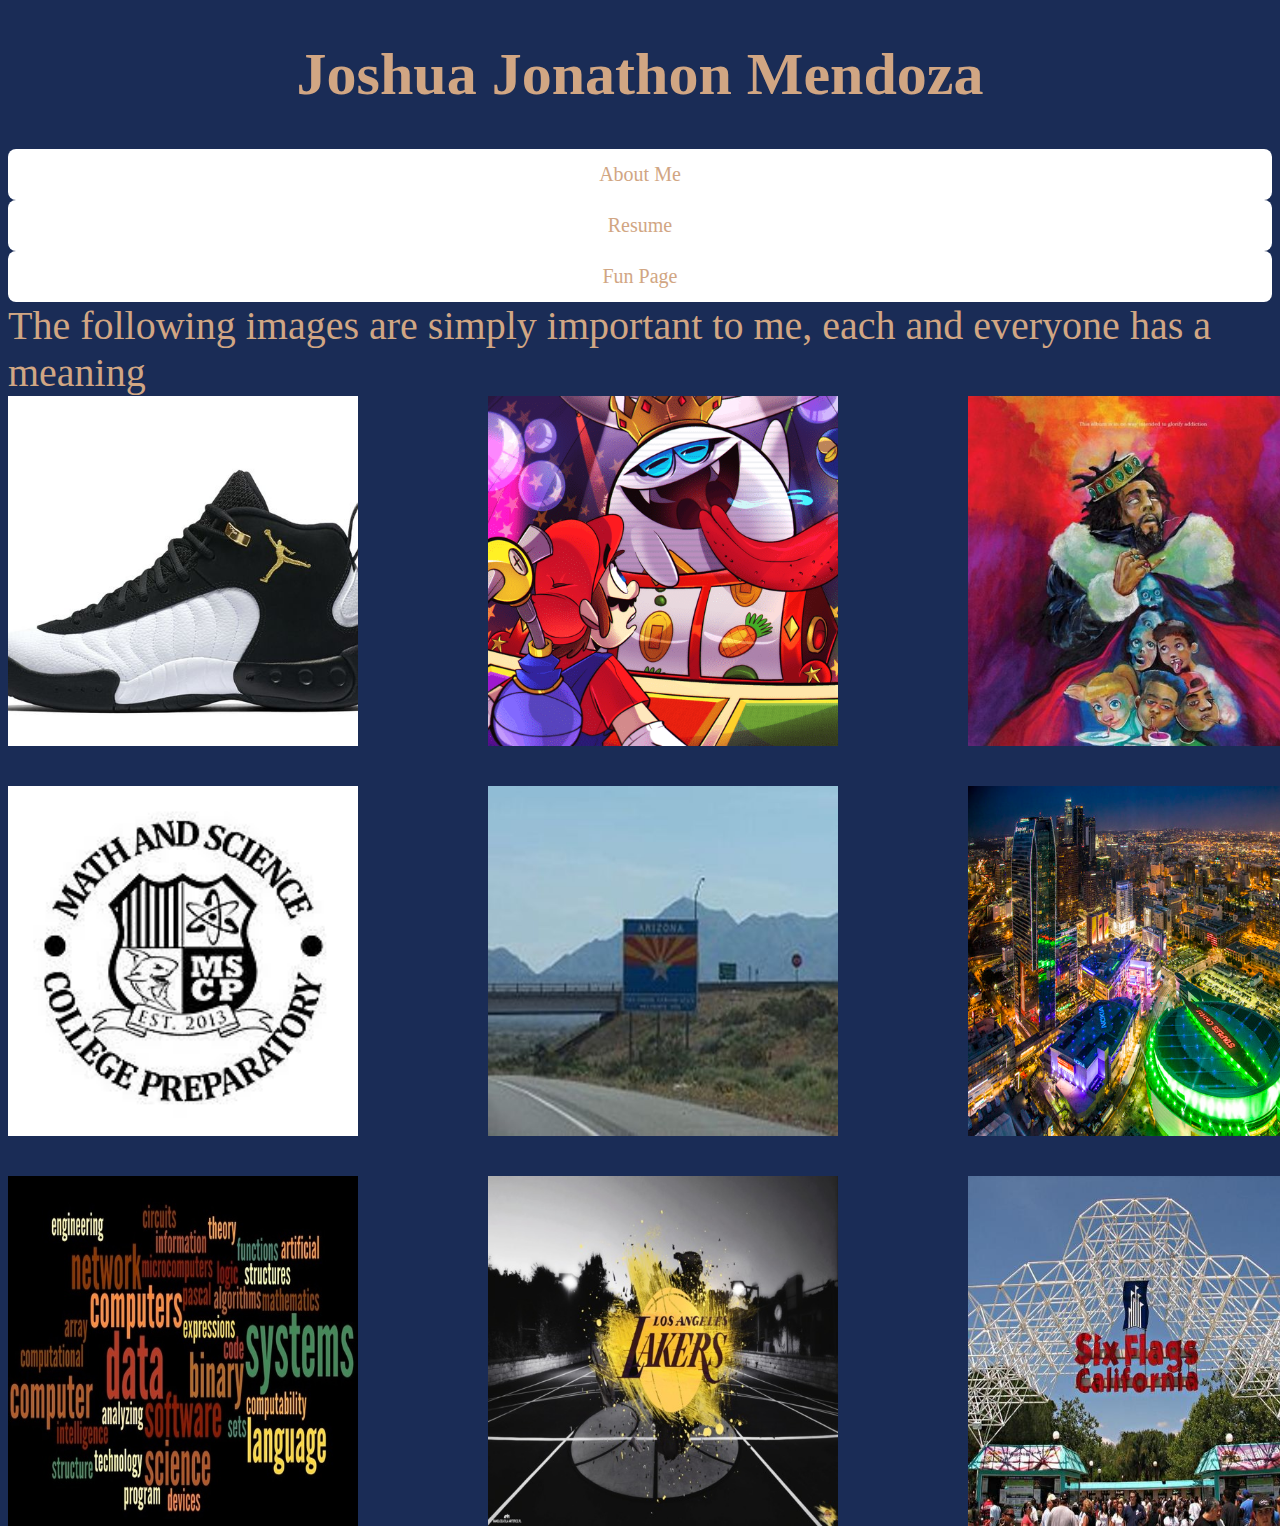
<file: index.html>
<!DOCTYPE html>
<html>

<head>
  <link href="index.css" type="text/css" rel="stylesheet">
  
  <title>Joshua's Webpage</title> 
  
  
  
  
  </head>
  <html>
  <body>
 
  <h1><center>Joshua Jonathon Mendoza</center> </h1>
  
  <div class="share">
  <a href= "Aboutme.html">About Me</a>
  <a href= "resume.html">Resume</a>
  <a href= "funpage.html">Fun Page</a>
  </div>
  
  <p2>The following images are simply important to me, each and everyone has a meaning</p2>
  
  


<div class="grid">
    <div class="box a"><img src="jjm04202018.jpeg"></div>
    <div class="box b"><img src="5a4.png"></div>
    <div class="box c"><img src="jcole-kod.jpeg"></div>
    <div class="box d"><img src="mscp.jpg"></div>
    <div class="box e"><img src="Arizona.jpg"></div>
    <div class="box f"><img src="DTLA.jpg"></div>
    <div class="box g"><img src="compwords.jpg"></div>
    <div class="box f"><img src="lakeshow.jpg"></div>
    <div class="box h"><img src="6flags.jpg"></div>
  </div>
  </html>
</file>
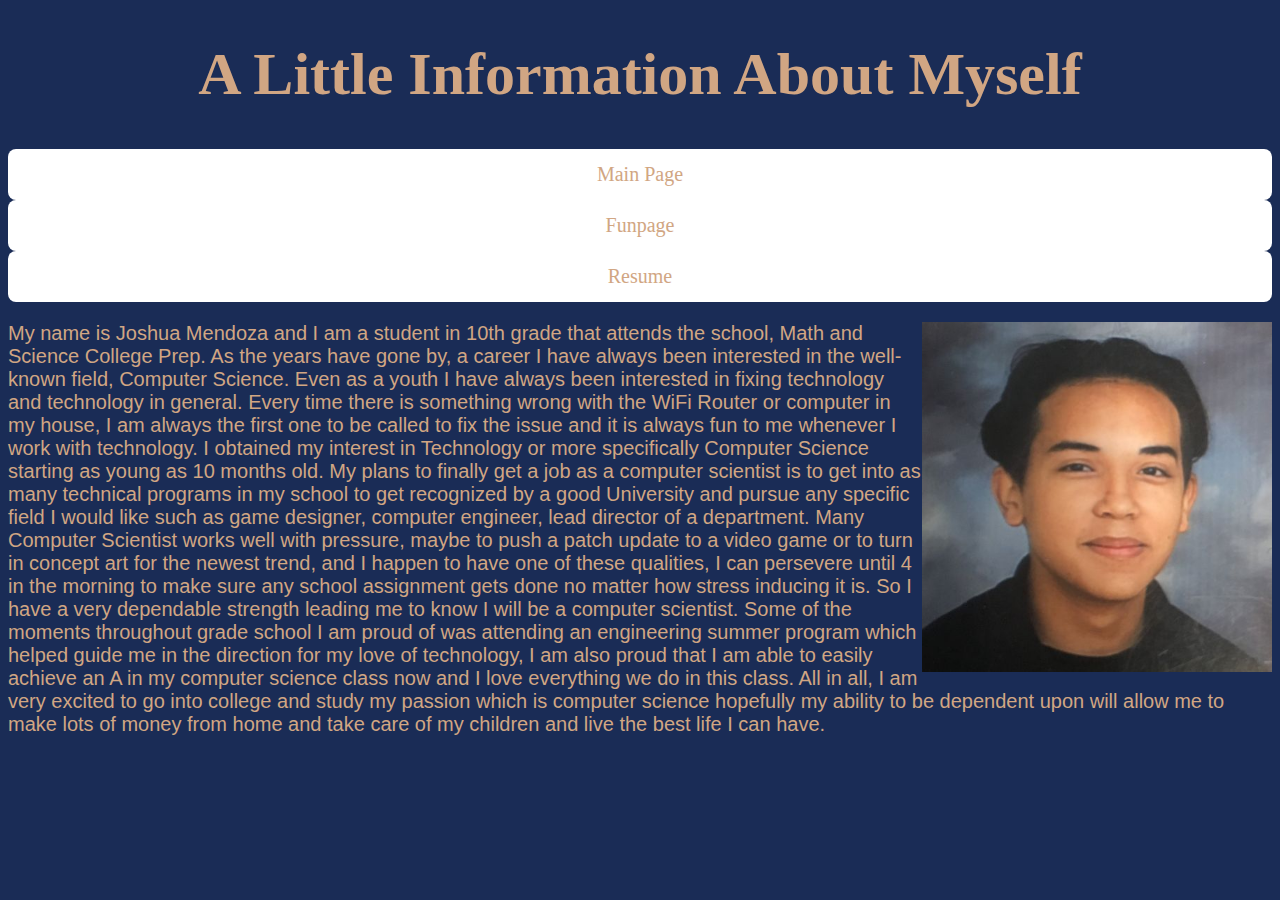
<file: Aboutme.html>
<!DOCTYPE html>
<html> 
  
 <h1><center>A Little Information About Myself</center> </h1>
 <link href="index.css" type="text/css" rel="stylesheet">
<head>
    
  <div class="share">    
  <a href= "index.html">Main Page</a>
  <a href= "funpage.html">Funpage</a>
  <a href= "resume.html">Resume</a>
  </head>
  

<div class="floating-box"> <p><img src="me.jpeg">
 <p>My name is Joshua Mendoza and I am a student in 10th grade that attends the school, Math and Science College Prep. As the years have gone by, 
 a career I have always been interested in the well-known field, Computer Science.
 Even as a youth I have always been interested in fixing technology and technology in general. 
 Every time there is something wrong with the WiFi Router or computer in my house, I am always the first one 
 to be called to fix the issue and it is always fun to me whenever I work with technology. I obtained my interest
 in Technology or more specifically Computer Science starting as young as 10 months old. My plans to finally get a job as 
 a computer scientist is to get into as many technical programs in my school to get recognized by a good University and pursue any
 specific field I would like such as game designer, computer engineer, lead director of a department. Many Computer Scientist works 
 well with pressure, maybe to push a patch update to a video game or to turn in concept art for the newest trend, and I happen to
 have one of these qualities, I can persevere until 4 in the morning to make sure any school assignment gets done no matter how 
 stress inducing it is. So I have a very dependable strength leading me to know I will be a computer scientist. Some of the
 moments throughout grade school I am proud of was attending an engineering summer program which helped guide me in the 
 direction for my love of technology, I am also proud that I am able to easily achieve an A in my computer science class
 now and I love everything we do in this class. All in all, I am very excited to go into college and study my passion which 
 is computer science hopefully my ability to be dependent upon will allow me to make lots of money from home and take care
 of my children and live the best life I can have. </p>

</html>
</file>
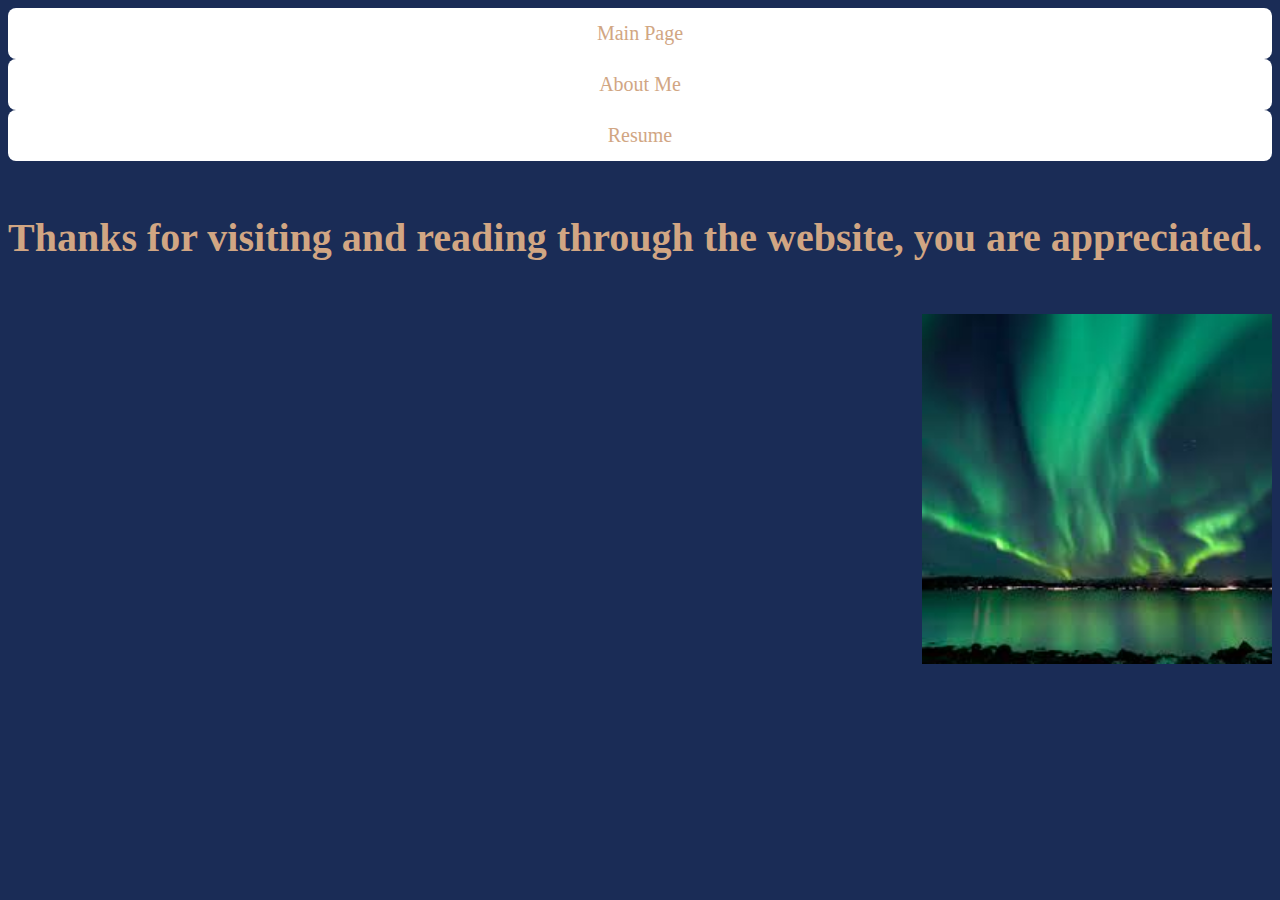
<file: funpage.html>
<!DOCTYPE html>
 
 
<head>
    
   <link href="index.css" type="text/css" rel="stylesheet">
  </head>
  
  
  
  
  
  
<div class="share">    
  <a href= "index.html">Main Page</a>
  <a href= "Aboutme.html">About Me</a>
  <a href= "resume.html">Resume</a>
  
  
  
  
  <h4>Thanks for visiting and reading through the website, you are appreciated.</h4>
  <div><img src="nl.jpg"></div>
   
  </html>
</file>
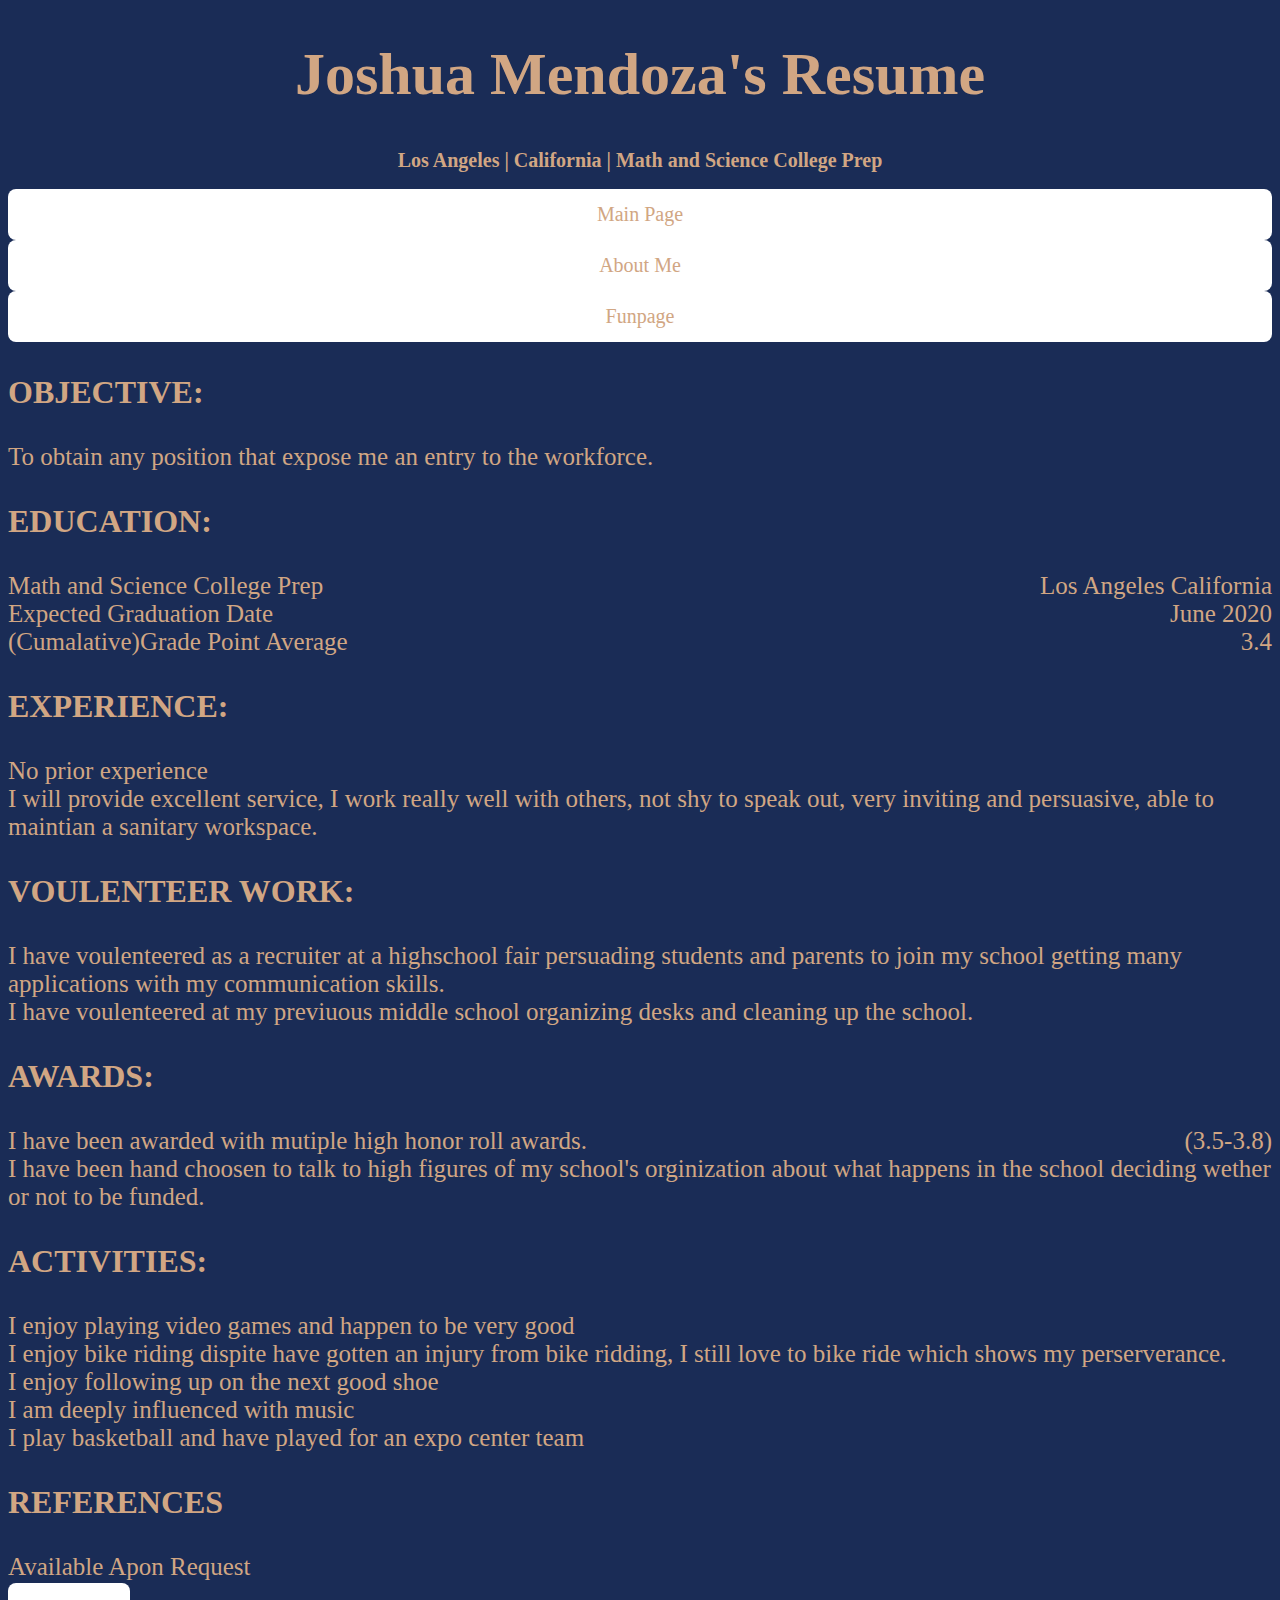
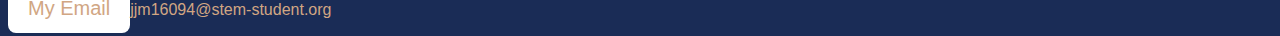
<file: resume.html>
<!DOCTYPE html>
 <link href="index.css" type="text/css" rel="stylesheet">
<head>
<h1>Joshua Mendoza's Resume</h1>
<h2>Los Angeles | California | Math and Science College Prep</h2>

    
  <div class="share">    
  <a href= "index.html">Main Page</a>
  <a href= "Aboutme.html">About Me</a>
  <a href= "funpage.html">Funpage</a>
  </head>
  
  
  <body>
 <div><h3>OBJECTIVE:</h3> <p4>To obtain any position that expose me an entry to the workforce.</p4> </div>
  
 <div><h3>EDUCATION:</h3> <p4>Math and Science College Prep</p4> <p5>Los Angeles California</p5></div>
 <p4>Expected Graduation Date</p4> <p5>June 2020</p5>
 <div><p4>(Cumalative)Grade Point Average</p4> <p5>3.4</p5></div>
 
 <div><h3>EXPERIENCE:</h3></div>
 <p4>No prior experience </p4>
 <div><p4>I will provide excellent service, I work really well with others, not shy to speak out, very inviting and persuasive, able to maintian a sanitary workspace. </p4></div>
 
 <div><h3>VOULENTEER WORK:</h3></div>
 <p4>I have voulenteered as a recruiter at a highschool fair persuading students and parents to join my school getting many applications with my communication skills.</p4>
<div><p4>I have voulenteered at my previuous middle school organizing desks and cleaning up the school. </p4></div>  

<div><h3>AWARDS:</h3></div>
<p4>I have been awarded with mutiple high honor roll awards.</p4> <p5>(3.5-3.8)</p5>
<div><p4>I have been hand choosen to talk to high figures of my school's orginization about what happens in the school deciding wether or not to be funded. </p4></div>


<div><h3>ACTIVITIES:</h3></div>
<p4>I enjoy playing video games and happen to be very good</p4>
<div><p4>I enjoy bike riding dispite have gotten an injury from bike ridding, I still love to bike ride which shows my perserverance.</p4></div>
<div><p4>I enjoy following up on the next good shoe</p4></div>
<div><p4>I am deeply influenced with music</p4></div>
<div><p4>I play basketball and have played for an expo center team</p4></div>

<div><h3>REFERENCES</h3></div>
<div><p4>Available Apon Request</p4></div>


  <p><a2 href= "jjm16094@stem-student.org">My Email</a2>jjm16094@stem-student.org</p>
  </body>
  </html>
</file>
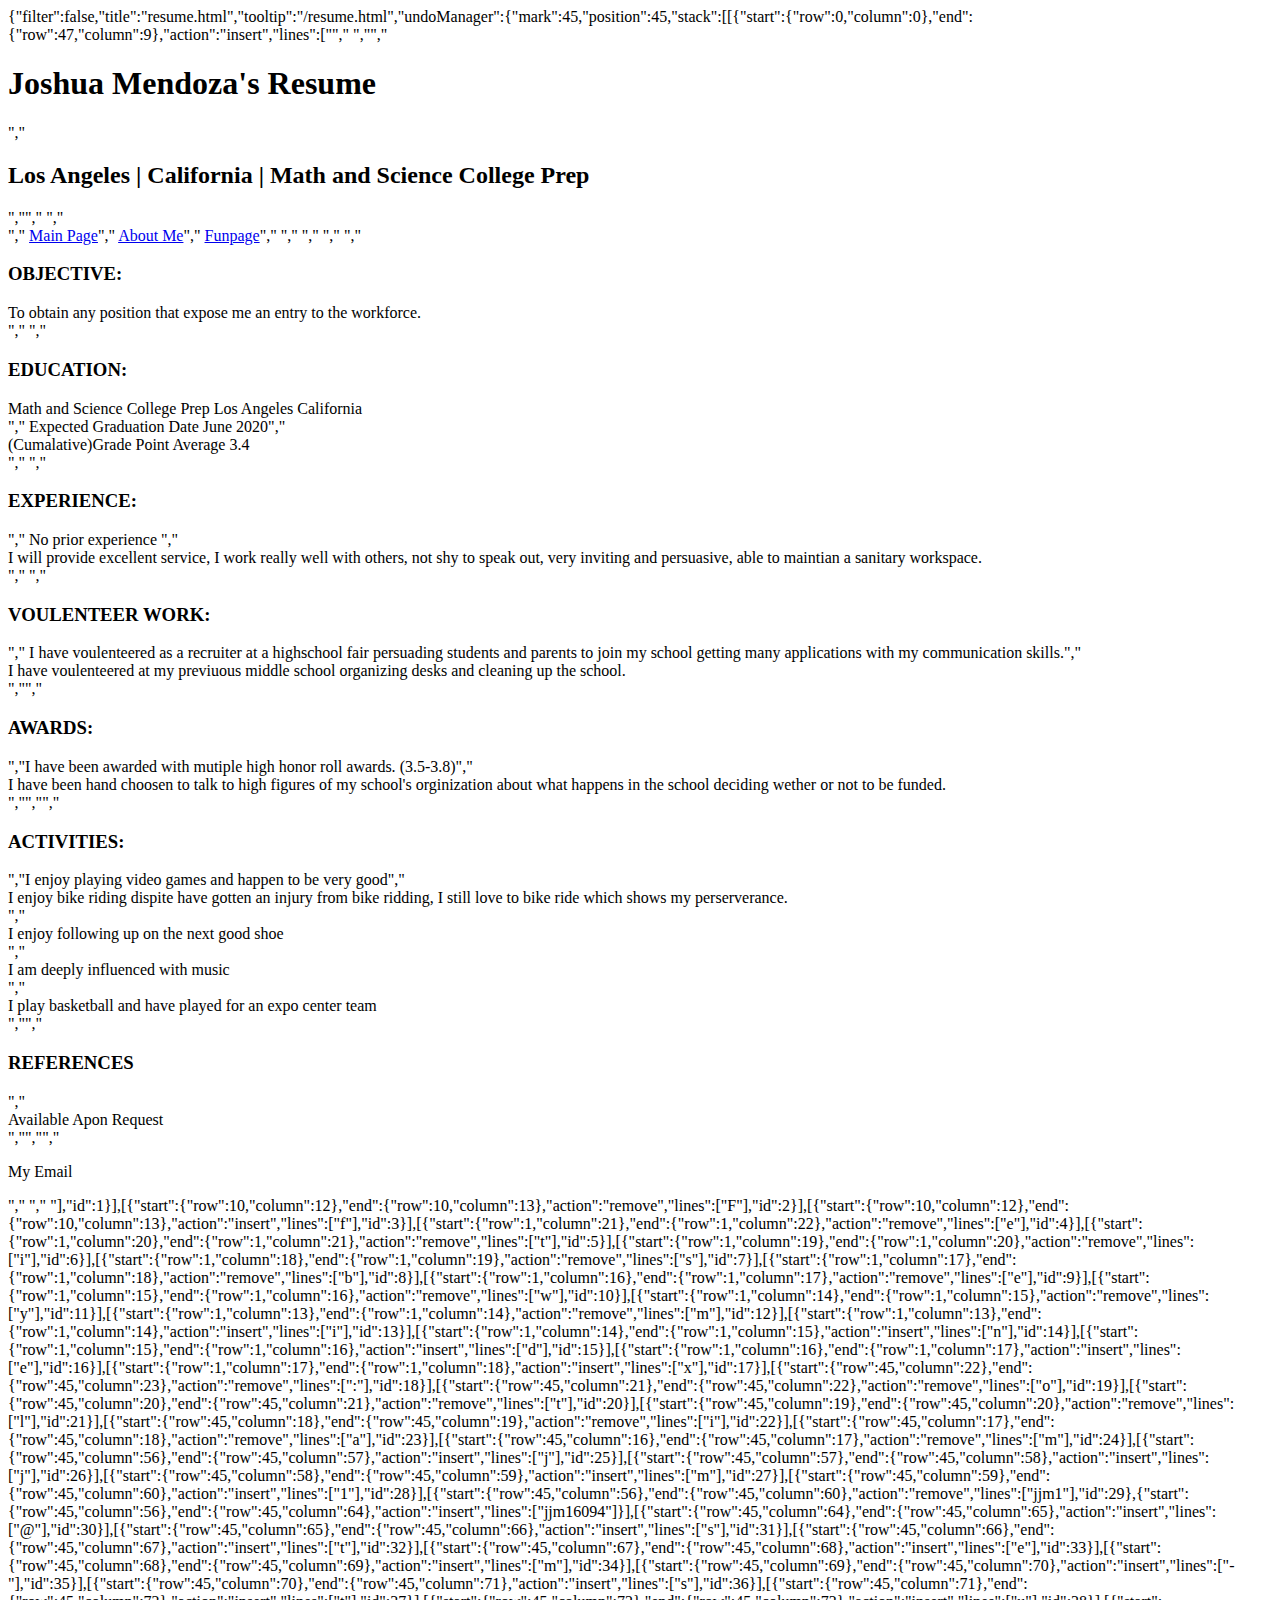
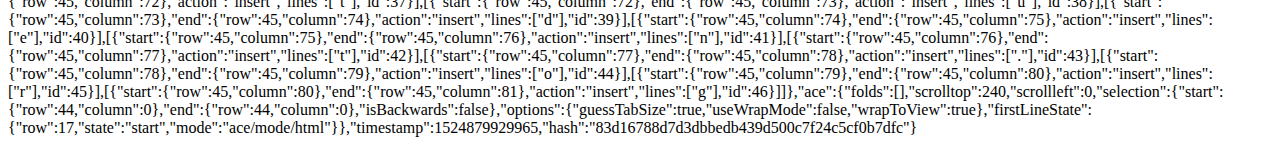
<file: .c9/metadata/workspace/resume.html>
{"filter":false,"title":"resume.html","tooltip":"/resume.html","undoManager":{"mark":45,"position":45,"stack":[[{"start":{"row":0,"column":0},"end":{"row":47,"column":9},"action":"insert","lines":["<!DOCTYPE html>"," <link href=\"mywebsite.css\" type=\"text/css\" rel=\"stylesheet\">","<head>","<h1>Joshua Mendoza's Resume</h1>","<h2>Los Angeles | California | Math and Science College Prep</h2>","","    ","  <div class=\"share\">    ","  <a href= \"index.html\">Main Page</a>","  <a href= \"Aboutme.html\">About Me</a>","  <a href= \"Funpage.html\">Funpage</a>","  </head>","  ","  ","  <body>"," <div><h3>OBJECTIVE:</h3> <p4>To obtain any position that expose me an entry to the workforce.</p4> </div>","  "," <div><h3>EDUCATION:</h3> <p4>Math and Science College Prep</p4> <p5>Los Angeles California</p5></div>"," <p4>Expected Graduation Date</p4> <p5>June 2020</p5>"," <div><p4>(Cumalative)Grade Point Average</p4> <p5>3.4</p5></div>"," "," <div><h3>EXPERIENCE:</h3></div>"," <p4>No prior experience </p4>"," <div><p4>I will provide excellent service, I work really well with others, not shy to speak out, very inviting and persuasive, able to maintian a sanitary workspace. </p4></div>"," "," <div><h3>VOULENTEER WORK:</h3></div>"," <p4>I have voulenteered as a recruiter at a highschool fair persuading students and parents to join my school getting many applications with my communication skills.</p4>","<div><p4>I have voulenteered at my previuous middle school organizing desks and cleaning up the school. </p4></div>  ","","<div><h3>AWARDS:</h3></div>","<p4>I have been awarded with mutiple high honor roll awards.</p4> <p5>(3.5-3.8)</p5>","<div><p4>I have been hand choosen to talk to high figures of my school's orginization about what happens in the school deciding wether or not to be funded. </p4></div>","","","<div><h3>ACTIVITIES:</h3></div>","<p4>I enjoy playing video games and happen to be very good</p4>","<div><p4>I enjoy bike riding dispite have gotten an injury from bike ridding, I still love to bike ride which shows my perserverance.</p4></div>","<div><p4>I enjoy following up on the next good shoe</p4></div>","<div><p4>I am deeply influenced with music</p4></div>","<div><p4>I play basketball and have played for an expo center team</p4></div>","","<div><h3>REFERENCES</h3></div>","<div><p4>Available Apon Request</p4></div>","","","  <p><a2 href= \"mailto:jjm16094@stem-student.org\">My Email</a2></p>","  </body>","  </html>"],"id":1}],[{"start":{"row":10,"column":12},"end":{"row":10,"column":13},"action":"remove","lines":["F"],"id":2}],[{"start":{"row":10,"column":12},"end":{"row":10,"column":13},"action":"insert","lines":["f"],"id":3}],[{"start":{"row":1,"column":21},"end":{"row":1,"column":22},"action":"remove","lines":["e"],"id":4}],[{"start":{"row":1,"column":20},"end":{"row":1,"column":21},"action":"remove","lines":["t"],"id":5}],[{"start":{"row":1,"column":19},"end":{"row":1,"column":20},"action":"remove","lines":["i"],"id":6}],[{"start":{"row":1,"column":18},"end":{"row":1,"column":19},"action":"remove","lines":["s"],"id":7}],[{"start":{"row":1,"column":17},"end":{"row":1,"column":18},"action":"remove","lines":["b"],"id":8}],[{"start":{"row":1,"column":16},"end":{"row":1,"column":17},"action":"remove","lines":["e"],"id":9}],[{"start":{"row":1,"column":15},"end":{"row":1,"column":16},"action":"remove","lines":["w"],"id":10}],[{"start":{"row":1,"column":14},"end":{"row":1,"column":15},"action":"remove","lines":["y"],"id":11}],[{"start":{"row":1,"column":13},"end":{"row":1,"column":14},"action":"remove","lines":["m"],"id":12}],[{"start":{"row":1,"column":13},"end":{"row":1,"column":14},"action":"insert","lines":["i"],"id":13}],[{"start":{"row":1,"column":14},"end":{"row":1,"column":15},"action":"insert","lines":["n"],"id":14}],[{"start":{"row":1,"column":15},"end":{"row":1,"column":16},"action":"insert","lines":["d"],"id":15}],[{"start":{"row":1,"column":16},"end":{"row":1,"column":17},"action":"insert","lines":["e"],"id":16}],[{"start":{"row":1,"column":17},"end":{"row":1,"column":18},"action":"insert","lines":["x"],"id":17}],[{"start":{"row":45,"column":22},"end":{"row":45,"column":23},"action":"remove","lines":[":"],"id":18}],[{"start":{"row":45,"column":21},"end":{"row":45,"column":22},"action":"remove","lines":["o"],"id":19}],[{"start":{"row":45,"column":20},"end":{"row":45,"column":21},"action":"remove","lines":["t"],"id":20}],[{"start":{"row":45,"column":19},"end":{"row":45,"column":20},"action":"remove","lines":["l"],"id":21}],[{"start":{"row":45,"column":18},"end":{"row":45,"column":19},"action":"remove","lines":["i"],"id":22}],[{"start":{"row":45,"column":17},"end":{"row":45,"column":18},"action":"remove","lines":["a"],"id":23}],[{"start":{"row":45,"column":16},"end":{"row":45,"column":17},"action":"remove","lines":["m"],"id":24}],[{"start":{"row":45,"column":56},"end":{"row":45,"column":57},"action":"insert","lines":["j"],"id":25}],[{"start":{"row":45,"column":57},"end":{"row":45,"column":58},"action":"insert","lines":["j"],"id":26}],[{"start":{"row":45,"column":58},"end":{"row":45,"column":59},"action":"insert","lines":["m"],"id":27}],[{"start":{"row":45,"column":59},"end":{"row":45,"column":60},"action":"insert","lines":["1"],"id":28}],[{"start":{"row":45,"column":56},"end":{"row":45,"column":60},"action":"remove","lines":["jjm1"],"id":29},{"start":{"row":45,"column":56},"end":{"row":45,"column":64},"action":"insert","lines":["jjm16094"]}],[{"start":{"row":45,"column":64},"end":{"row":45,"column":65},"action":"insert","lines":["@"],"id":30}],[{"start":{"row":45,"column":65},"end":{"row":45,"column":66},"action":"insert","lines":["s"],"id":31}],[{"start":{"row":45,"column":66},"end":{"row":45,"column":67},"action":"insert","lines":["t"],"id":32}],[{"start":{"row":45,"column":67},"end":{"row":45,"column":68},"action":"insert","lines":["e"],"id":33}],[{"start":{"row":45,"column":68},"end":{"row":45,"column":69},"action":"insert","lines":["m"],"id":34}],[{"start":{"row":45,"column":69},"end":{"row":45,"column":70},"action":"insert","lines":["-"],"id":35}],[{"start":{"row":45,"column":70},"end":{"row":45,"column":71},"action":"insert","lines":["s"],"id":36}],[{"start":{"row":45,"column":71},"end":{"row":45,"column":72},"action":"insert","lines":["t"],"id":37}],[{"start":{"row":45,"column":72},"end":{"row":45,"column":73},"action":"insert","lines":["u"],"id":38}],[{"start":{"row":45,"column":73},"end":{"row":45,"column":74},"action":"insert","lines":["d"],"id":39}],[{"start":{"row":45,"column":74},"end":{"row":45,"column":75},"action":"insert","lines":["e"],"id":40}],[{"start":{"row":45,"column":75},"end":{"row":45,"column":76},"action":"insert","lines":["n"],"id":41}],[{"start":{"row":45,"column":76},"end":{"row":45,"column":77},"action":"insert","lines":["t"],"id":42}],[{"start":{"row":45,"column":77},"end":{"row":45,"column":78},"action":"insert","lines":["."],"id":43}],[{"start":{"row":45,"column":78},"end":{"row":45,"column":79},"action":"insert","lines":["o"],"id":44}],[{"start":{"row":45,"column":79},"end":{"row":45,"column":80},"action":"insert","lines":["r"],"id":45}],[{"start":{"row":45,"column":80},"end":{"row":45,"column":81},"action":"insert","lines":["g"],"id":46}]]},"ace":{"folds":[],"scrolltop":240,"scrollleft":0,"selection":{"start":{"row":44,"column":0},"end":{"row":44,"column":0},"isBackwards":false},"options":{"guessTabSize":true,"useWrapMode":false,"wrapToView":true},"firstLineState":{"row":17,"state":"start","mode":"ace/mode/html"}},"timestamp":1524879929965,"hash":"83d16788d7d3dbbedb439d500c7f24c5cf0b7dfc"}
</file>
<file: index.css>
p{
  font-family: Helvetica; 
  font-family: 40px;
  color: #D1A683;
}

p2{
  font-size: 40px;
  text-align: center;
  color: #D1A683;
}




body {
    background-color: #1A2c56;
}

h1{
  font-size: 60px;
  color: #D1A683;
  text-align: center;
}

h2{
  font-size: 20px;
  color: #D1A683;
  text-align: center;
  
}

a {
    color: #D1A683;
    background-color: white;
   border-radius: 8px;
   text-align: center;
    text-decoration: none;
    font-size: 20px;
    cursor: pointer;
    padding: 14px 20px;
    border: 1px gold;
    display: block;
}

a:hover {
    cursor: pointer;
  position: relative;
  transition: 0.5s;
  text-align: center;
}



div {
  color: #D1A683;
}


img {
    float: right;
    width: 350px;
}

.floating-box{
    float: left;
    font-family: monospace;
    font-size: 20px;
}


p3{
  font-size: 20px;
  color: #D1A683;
}


a2{
  float: center;
  color: #D1A683;
    background-color: white;
   border-radius: 8px;
   text-align: center;
    text-decoration: none;
    font-size: 20px;
    cursor: pointer;
    padding: 14px 20px;
    border: 1px gold;
}


.grid {
  display: grid;
  border: 2px;
  height: 500px;
  width:400px;
  grid-gap: 40px 130px;
  grid-template: repeat(3, 1fr) / 3fr 87.5% 1fr;
}

.box {
  background-color: beige;
  color: black;
  border-radius: 5px;
  border: 3px #1A2c56;
}


p5{
  float: right;
  font-size: 25px;
}

h3{
  font-size: 32px;
}

p4{
  font-size: 25px;
  color: #D1A683;
}

h4{
  font-size: 40px;
  float: center;
}
</file>
